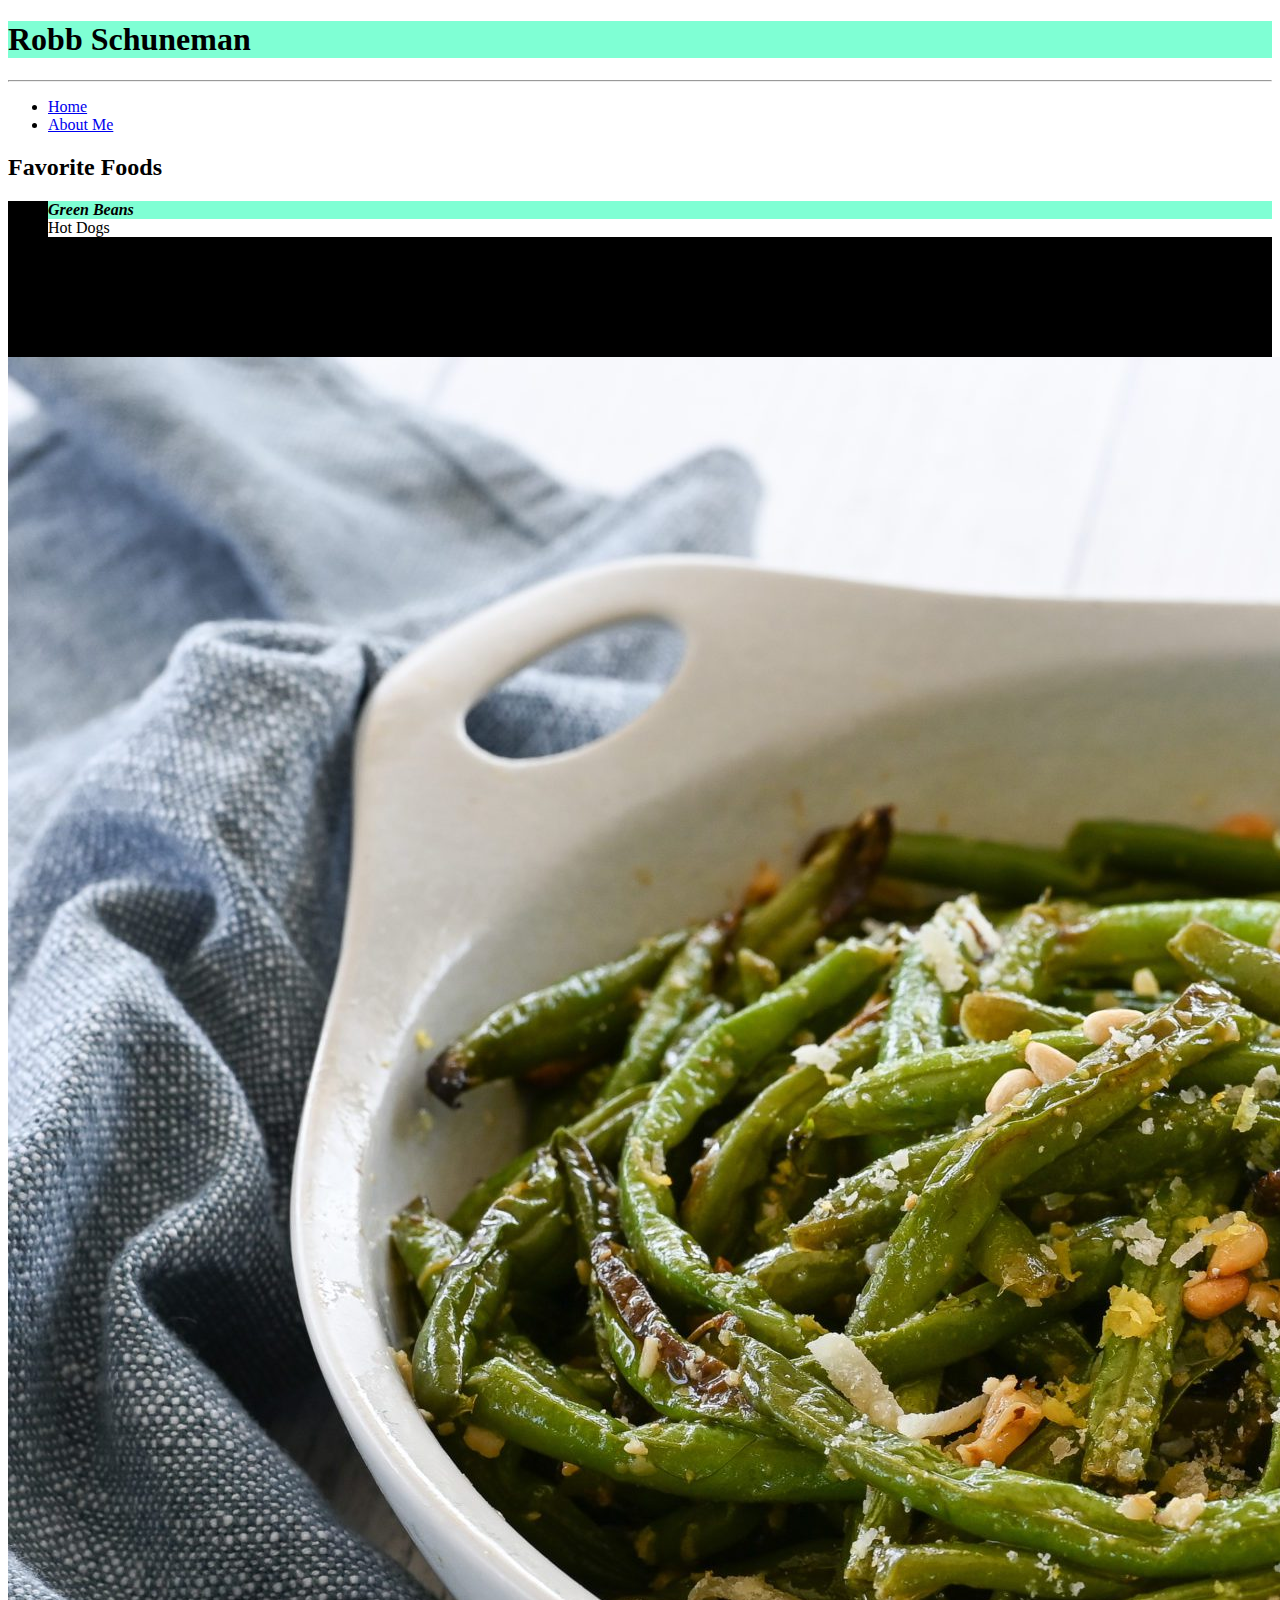
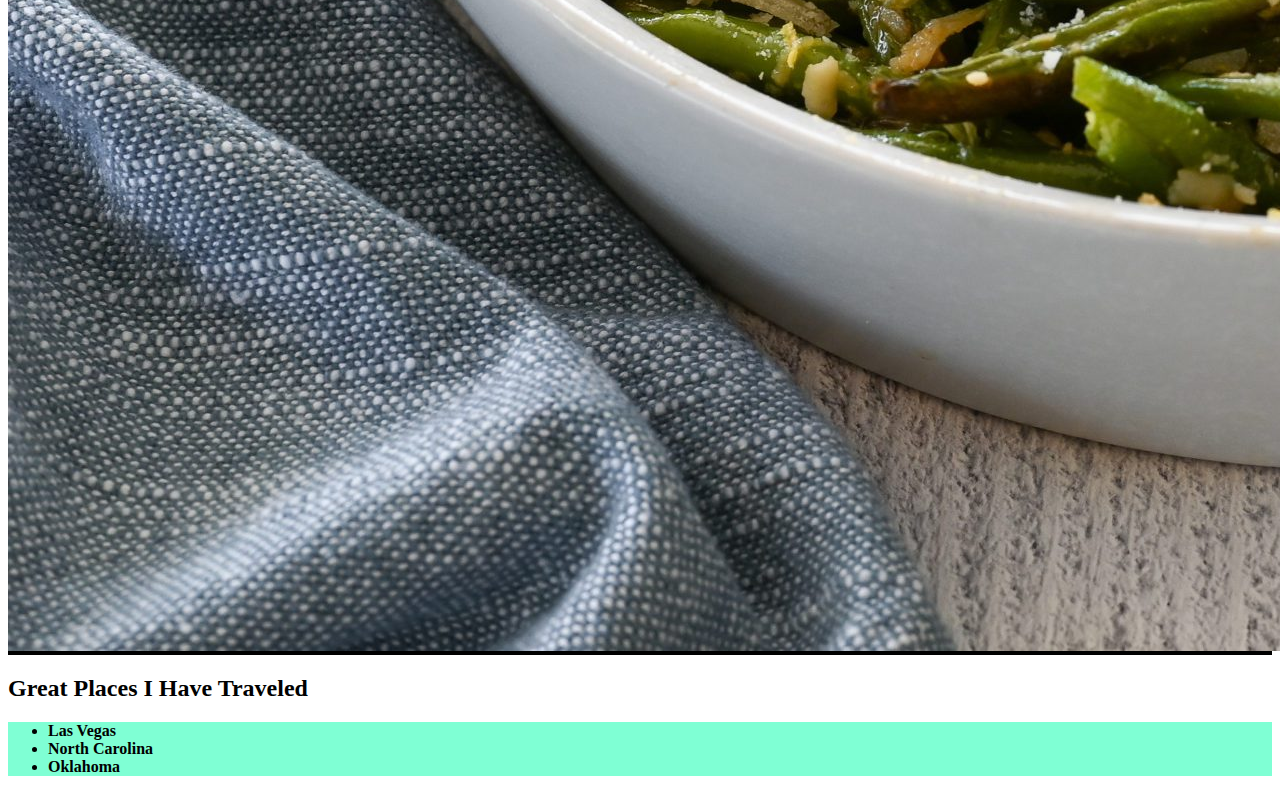
<file: index.html>
<!DOCTYPE html>
<html lang="en">
<head>
  <meta charset="UTF-8">
  <meta http-equiv="X-UA-Compatible" content="IE=edge">
  <meta name="viewport" content="width=device-width, initial-scale=1.0">
  <title>About Me</title>
  <link rel="stylesheet" href="./assets/styles/styles2.css" />
  <link rel="stylesheet" href="./assets/styles/styles.css" />
</head>

<body>
  <!-- Add Header Tags-->
  <h1 class="green-background">Robb Schuneman</h1>
  <hr>
  <ul>
    <li><a href="./index.html">Home</a></li>
    <li><a href="./about.html">About Me</a></li>
  </ul>
  <!-- List my favorite Foods-->
  <h2>Favorite Foods</h2>
  <div>
    <div>
      <ol>
        <li class="green-background yellow-background"><em>Green Beans</em></li>
        <li id="white-background">Hot Dogs</li>
        <li>French Fries</li>
      </ol>
    </div>
    <div>
      <div>
        <p>I love green beans so much - look at this picture!</p>
        <p>
          Lorem ipsum dolor sit, amet consectetur adipisicing elit. Officiis, voluptate. Iste eveniet eum aspernatur impedit magnam voluptatum sapiente doloribus saepe quos id necessitatibus obcaecati fugit nihil dolor odit sequi, quia dignissimos fugiat qui, asperiores molestias optio facilis. Laboriosam ipsum laborum provident itaque, fuga magnam perspiciatis aut dolorem debitis. Non, nisi!
        </p>
      </div>

      <a href="https://www.onceuponachef.com/recipes/roasted-green-beans-with-garlic-lemon-pine-nuts-parmesan.html">
        <img src="./assets/images/roasted-green-beans-10-scaled.jpeg" alt="Green beans">
      </a>
    </div>
  </div>

  <!-- List my favorite Places To Travel-->
  <h2>Great Places I Have Traveled</h2>
  <div class="green-background">
    <ul>
      <li>Las Vegas</li>
      <li>North Carolina</li>
      <li>Oklahoma</li>
    </ul>
  </div>

  </div>
</body>
</html>
</file>
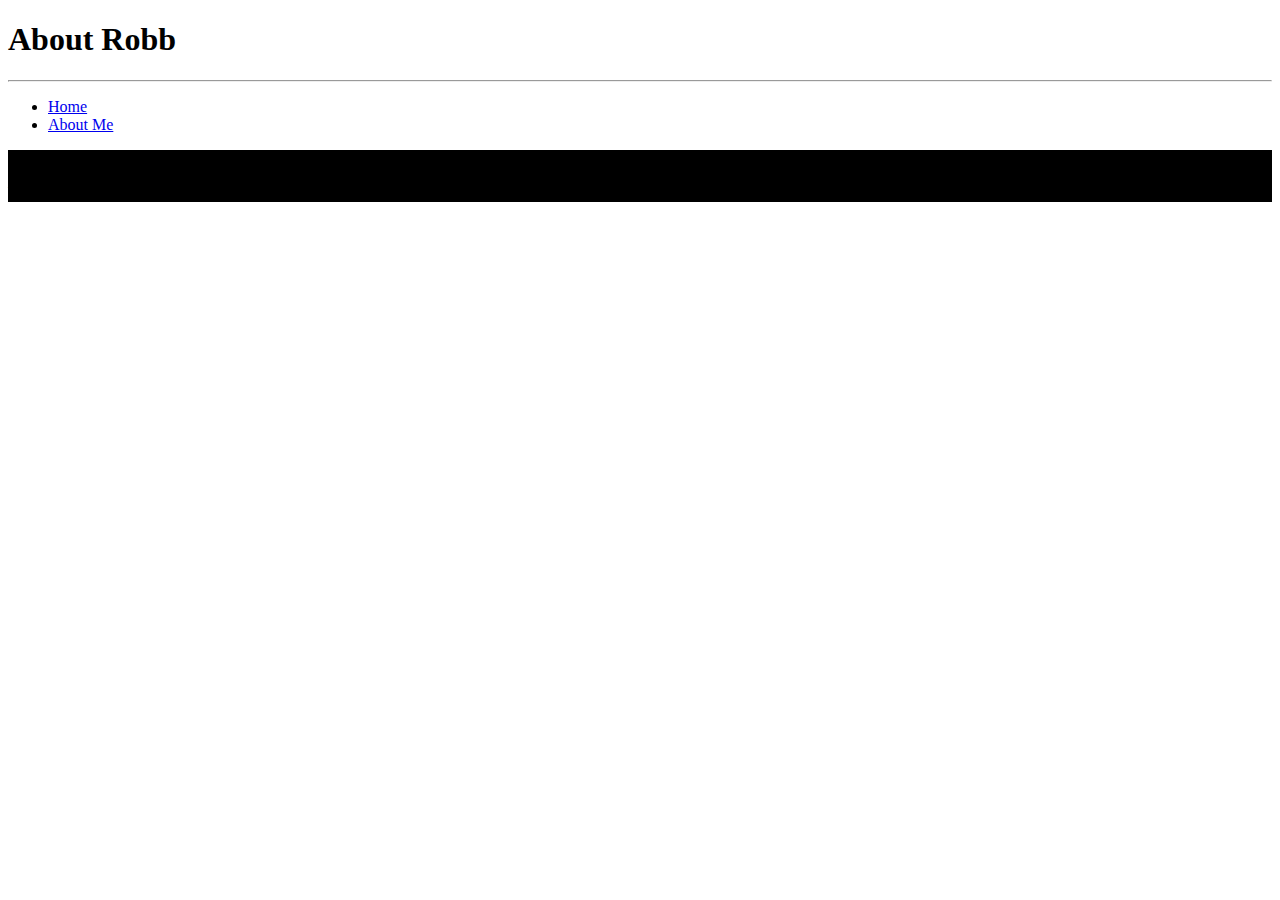
<file: about.html>
<!DOCTYPE html>
<html lang="en">
<head>
  <meta charset="UTF-8">
  <meta http-equiv="X-UA-Compatible" content="IE=edge">
  <meta name="viewport" content="width=device-width, initial-scale=1.0">
  <title>Document</title>
  <link rel="stylesheet" href="./assets/styles/styles.css" />
</head>
<body>
  <h1>About Robb</h1>
  <hr>
  <ul>
    <li><a href="./index.html">Home</a></li>
    <li><a href="./about.html">About Me</a></li>
  </ul>
  <div>
    <p>I enjoy teaching intro to software development</p>
    <p>You guys are awesome.</p>
  </div>
</body>
</html>
</file>
<file: assets/styles/styles2.css>
.green-background {
  background-color: green;
}
</file>
<file: assets/styles/styles.css>
div {
  background-color: black;
}

.yellow-background {
  background-color: yellow
}

.green-background {
  background-color:aquamarine;
  font-weight: 900;
}

#white-background {
  background-color: white;
}
</file>
